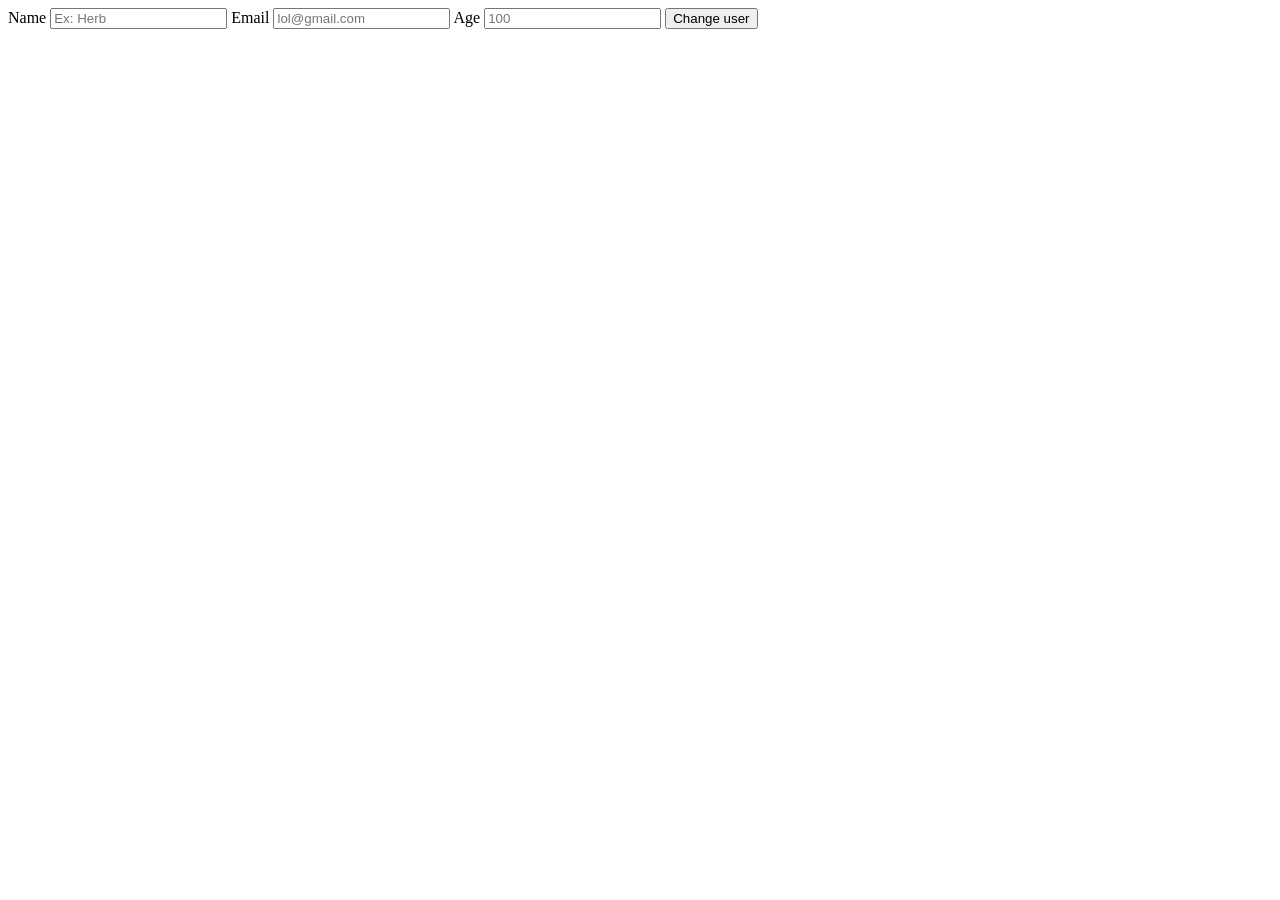
<file: index.html>
<!doctype html>
<html lang="es">
  <head>
    <meta charset="UTF-8" />
    <meta name="viewport" content="width=device-width, initial-scale=1.0" />
    <title>JSON</title>
  </head>
  <body>
    <form>
      <label for="name">Name</label>
      <input type="text" name="name" id="usuario" placeholder="Ex: Herb" />

      <label for="email">Email</label>
      <input type="email" name="email" id="email" placeholder="lol@gmail.com" />

      <label for="age">Age</label>
      <input type="number" name="age" id="edad" placeholder="100" />

      <button id="btn" onclick="enviar()">Change user</button>
      
      
      <div id="salida"></div>
    </form>
    <script src="/main.js"></script>
  </body>
</html>
</file>
